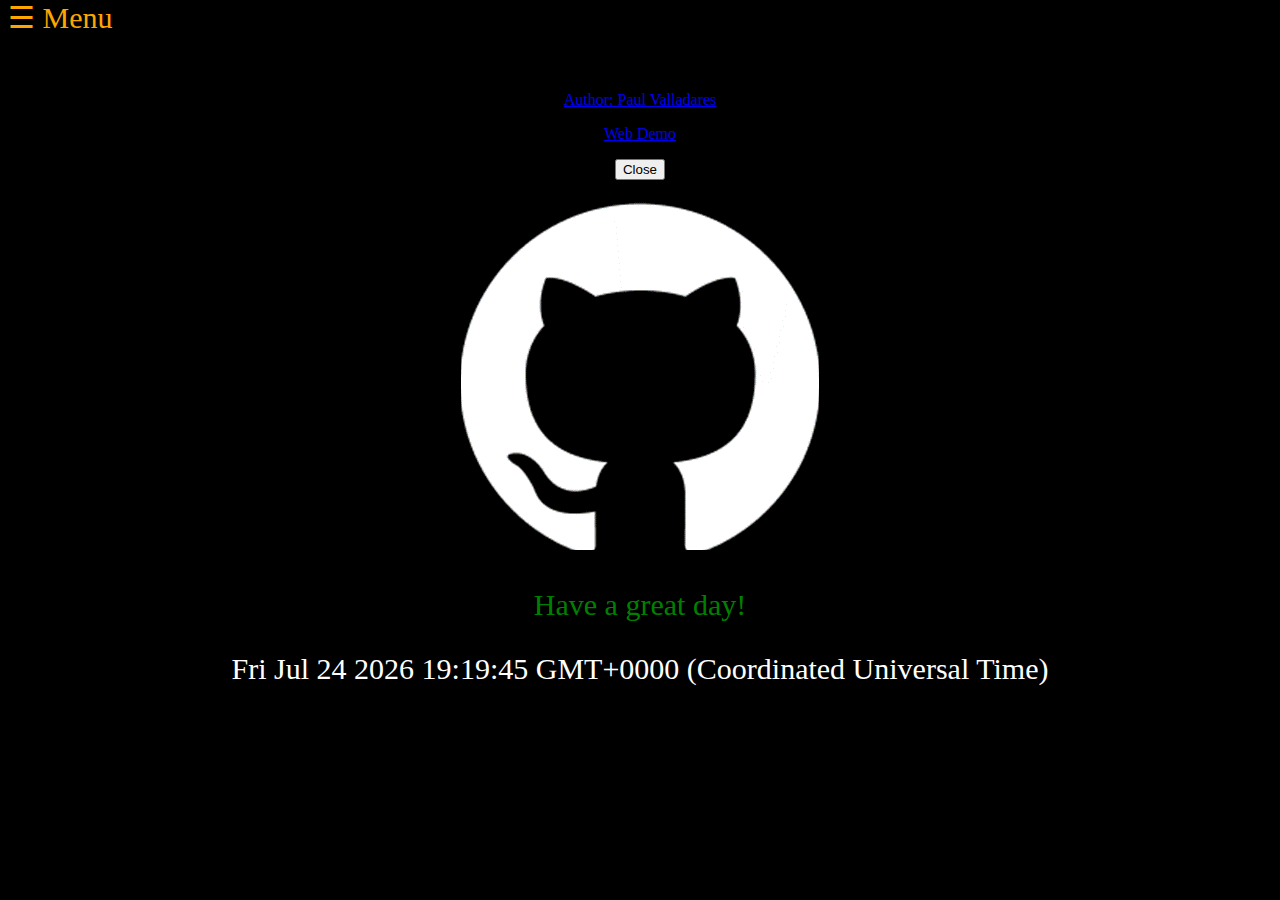
<file: index.html>
<!DOCTYPE html>
<html>

<title>Git The Cat</title>

<head>

   <script src="https://ajax.googleapis.com/ajax/libs/jquery/3.6.4/jquery.min.js"></script>
   <link rel="stylesheet" href="./script/style.css"></link>
   <link rel="stylesheet" href="./script/menu.css"><link>

   <script src="./script/function.js"></script> 
   <script src="./js/email.js"></script>
   <script src="https://smtpjs.com/v3/smtp.js"></script> <!--This is an API call-->

   
</head>

<body style="background-color:black" onload="animate()">
   
     <span class="hamburger" onclick="openNav()">
        &#9776;&nbsp;Menu
     </span>

    
     
     <table style="text-align:center;" width=100%">
           <tr>
               <td>
                 <div id="mySidenav" class="sidenav">
                   <a href="javascript:void(0)" class="closebtn" onclick="closeNav()">&times;&nbsp;Close</a>
                   <a href="https://fantasticpv.netlify.app/">Netlify Stack</a>
                   <a href="https://pvpython.pythonanywhere.com">Python MySql</a>
                   <a href="https://legitcat.github.io/blog/">Blog</a>
                   <a href="javascript:openPopup('about')">About</a>

                 </div>

                 <!-- class="form-popup" hides popup by default -->
                 <div class="form-popup" id="about">
                      <div class="form-container">
                         <h1>About</h1>
                         <a href='#'>Author: Paul Valladares</a> <p>
                         <p>
                         <a href='#'>Web Demo</a> <p>
                         <p>
                         <button type="button" class="btn cancel" onClick="closePopup()">Close</button>
                      </div>
                 </div>   

	       </td>
           </tr>

           <tr>
		<td>
			<img src="./images/toon.png" />
		</td>
           </tr>	     

	   <tr>
	       <td>
                  <!--<h1 style="color:white";font-size:40px">
                     Hello Git!
                  </h1>-->

                  <p style="color:green;font-size:30px">
                     Have a great day! 
                   </p>

                   <p style="color:white;font-size:30px" id="demo"></p>

                  <script>
                  document.getElementById("demo").innerHTML = Date();
                  </script> 
  
                 </td>
            </tr>    

            <tr>
               <td>
                   <span>
                        <a href="mailto:liverpool1.fan10@gmail.com" style="color:white" title="email" alt="email">
                             <img src="./images/email.svg" style="width:3%;color:white" title="email">
                        </a>  
                   </span>
		  <!--<form id="form1">c
		      <a href="mailto:paulvalladares@gmail.com" style="color:white;" alt="email">Send Email</a><br/>
		      <textarea id="comments" name="comments" rows="4" cols="30px" placeholder="Comments" style="font-size:30px;"></textarea><br/>
		      <input id="robot" name="robot" type="checkbox" style="transform : scale(2);font-size:30px;color:white">
                      <label style="color:white;font-size:30px">&nbsp;I'm not a robot</label></input><br/>
		      <input type="button" id="button1" onclick="validateemail()" value="Send Email" style="font-size:30px;"/><br/><br/>
		      <b><label id="lblmsg" style="color:white;font-size:30px;"></label></b>
		  </form>--> 
               </td>
             </tr>

      </table>  
         

</body>
</html>
</file>
<file: script/style.css>

</file>
<file: script/menu.css>
.hamburger {
  position:fixed;
  top:0px;
  font-size:30px;
  cursor:pointer;
  color:orange;
  background:black;
  text-align:left;
}

.sidenav {
  height: 100%;
  width: 0;
  position: fixed;
  z-index: 1;
  top: 0;
  /*left:0;*/
  background-color: #111;
  overflow-x: hidden;
  transition: 0.5s;
  padding-top: 50px;
}

.sidenav a {
  padding: 8px 8px 8px 32px;
  text-decoration: none;
  font-size: 25px;
  color: #818181;
  display: block;
  transition: 0.3s;
}

.sidenav a:hover {
  color: #f1f1f1;
}

.sidenav .closebtn {
  position: absolute;
  top: 0;
  right: 40px;
  font-size: 36px;
  margin-left: 50px;
}

@media screen and (max-height: 450px) {
  .sidenav {padding-top: 15px;}
  .sidenav a {font-size: 18px;}
}
</file>
